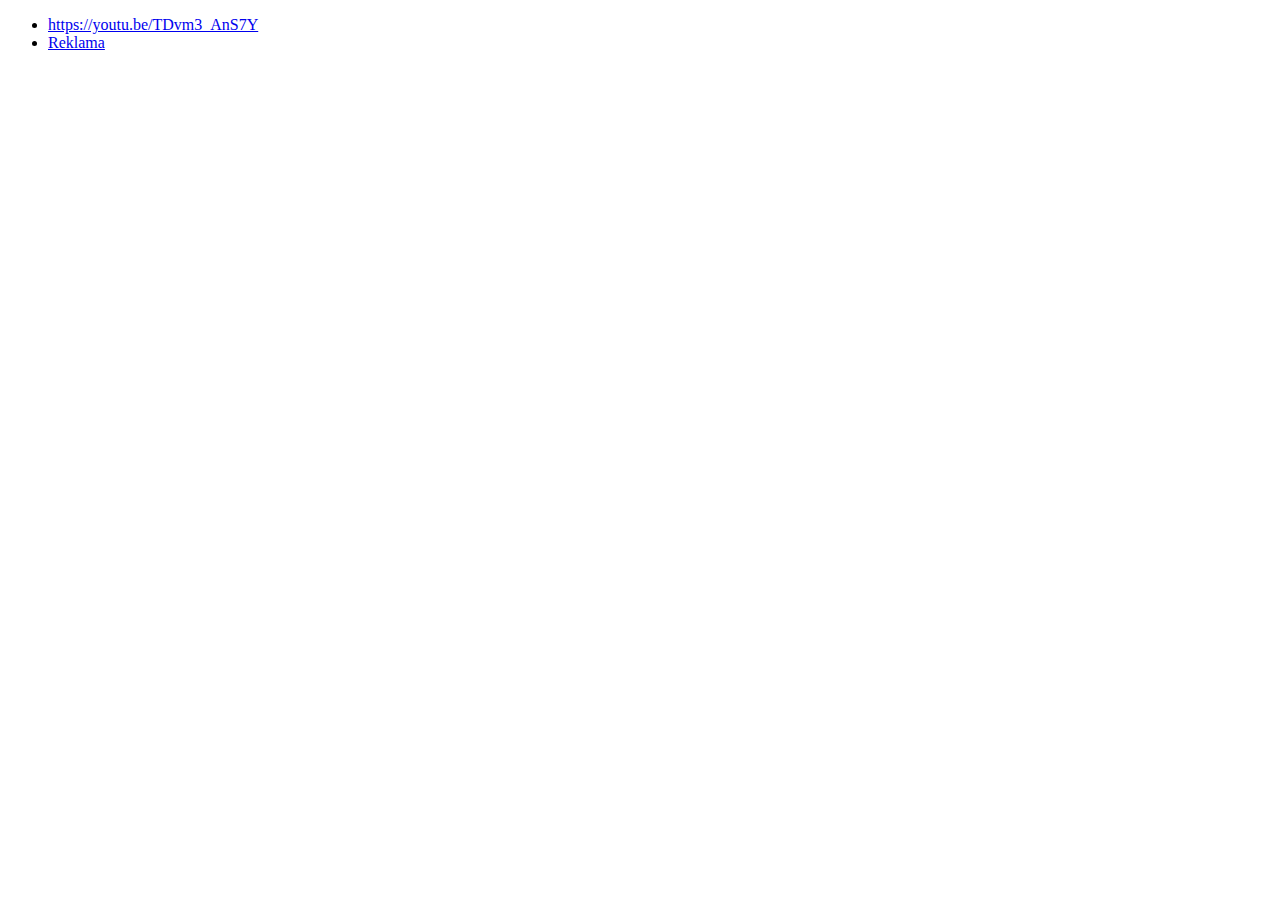
<file: youtube.html>
<!DOCTYPE html>
<html lang="en">
<head>
    <meta charset="UTF-8">
  <title>YOUTUBE</title>
</head>
<body>
    <ul>
<li><a href="https://youtu.be/TDvm3_AnS7Y">
    https://youtu.be/TDvm3_AnS7Y</a> </li>
<li><a href="https://youtu.be/IxgnEeAM0es"> 
    Reklama </a></li>
    </ul>
    
</body>
</html>
</file>
